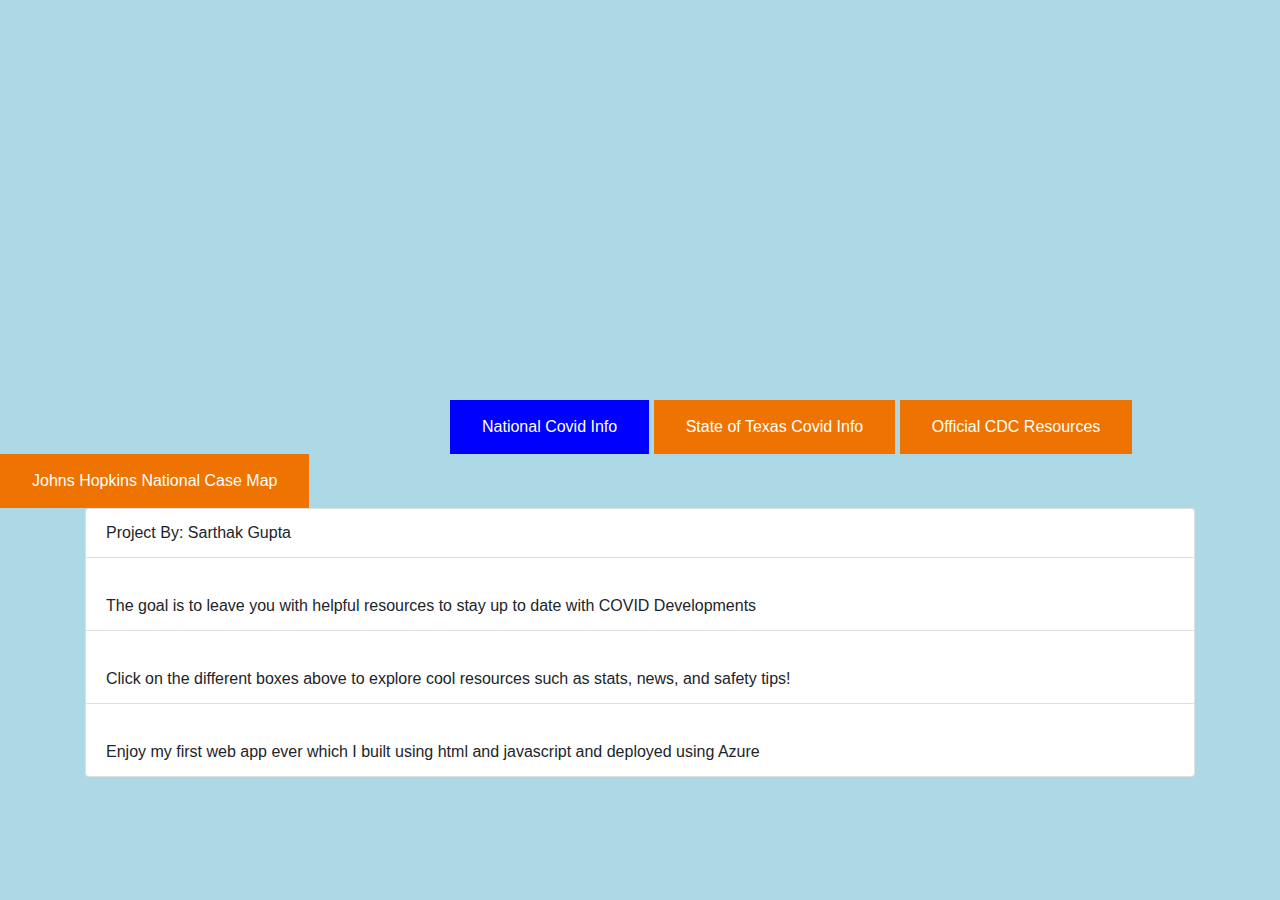
<file: index.html>
<!-- Sarthak Gupta -->
<!-- Thanks to Brain C. and Cecil P. of MSFT Azure for their workshop on this in the HackTX Azure Static Web App Development Workshop -->
<!-- Also, thanks for everyone who put on all the other workshops which all helped a lot -->
<!-- Date: 10/24/2020 - 10/25/2020 @ HackTX -->
<!doctype html>
<html lang="en">
  <head>
      <!-- Setting title to COVID INFO here -->
    <title>COVID INFO</title>
    <!-- Required meta tags -->
    <meta charset="utf-8">
    <meta name="viewport" content="width=device-width, initial-scale=1, shrink-to-fit=no">

    <!-- Bootstrap CSS -->
    <link rel="stylesheet" href="https://stackpath.bootstrapcdn.com/bootstrap/4.3.1/css/bootstrap.min.css" integrity="sha384-ggOyR0iXCbMQv3Xipma34MD+dH/1fQ784/j6cY/iJTQUOhcWr7x9JvoRxT2MZw1T" crossorigin="anonymous">

    <!-- Setting general background image settings -->
    

    <!-- updating button qualities -->
    <style>
  
      body
      {
        background-color: lightblue;
      }

      .button
      {
          border: none;
          color: white;
          padding: 15px 32px;
      }

      /* setting up first button */
      .button1
      {
        background-color: blue;
        margin-top: 400px;
        margin-left: 450px;
      }
      .button1:hover
      {
        background-color: red;
        color: white;
      }

      /* setting up second button */
      .button2 {background-color: rgb(238, 115, 0);} /* Burnt Orange */
      .button2:hover
      {
        background-color:white;
        color:rgb(238, 115, 0);
        outline: rgb(238, 115, 0);
      }

      /* setting up third button layout*/
      .button3 {background-color: transparent;} /* Burnt Orange */
      

    </style>
  </head>
  <body>  

    <form action="https://www.usa.gov/" method="get" target="_blank">
      <!--<button class = "button button 2" type="submit">State of Texas Covid Info</button>-->
    

      <!--<button class ="button button1" onclick="window.location.href = 'https://cnn.com';">National Covid Info</button>-->
      <!-- Link Button code below -->
      <button type = "submit" formaction = "https://www.usa.gov/" class ="button button1">National Covid Info</button>
      <button type = "submit" formaction = "https://dshs.texas.gov/news/updates.shtm" class ="button button2">State of Texas Covid Info</button>

      <button type = "submit" formaction = "https://www.cdc.gov/coronavirus/resources.html" class ="button button2">Official CDC Resources</button>
      <button type = "submit" formaction = "https://coronavirus.jhu.edu/map.html" class ="button button2">Johns Hopkins National Case Map</button>
    </form>
    

    <article class="container">
        <!-- adding Bootstrap container and a list group below && setting id of list to instructions-list -->
        <ul class="list-group" id="instructions-list">
        </ul>
    </article>

    <!-- Optional JavaScript -->
    <!-- jQuery first, then Popper.js, then Bootstrap JS -->
    <script src="https://code.jquery.com/jquery-3.3.1.slim.min.js" integrity="sha384-q8i/X+965DzO0rT7abK41JStQIAqVgRVzpbzo5smXKp4YfRvH+8abtTE1Pi6jizo" crossorigin="anonymous"></script>
    <script src="https://cdnjs.cloudflare.com/ajax/libs/popper.js/1.14.7/umd/popper.min.js" integrity="sha384-UO2eT0CpHqdSJQ6hJty5KVphtPhzWj9WO1clHTMGa3JDZwrnQq4sF86dIHNDz0W1" crossorigin="anonymous"></script>
    <script src="https://stackpath.bootstrapcdn.com/bootstrap/4.3.1/js/bootstrap.min.js" integrity="sha384-JjSmVgyd0p3pXB1rRibZUAYoIIy6OrQ6VrjIEaFf/nJGzIxFDsf4x0xIM+B07jRM" crossorigin="anonymous"></script>
    
    <script src = "local-index.js"></script>  
</body>  
</html>
</file>
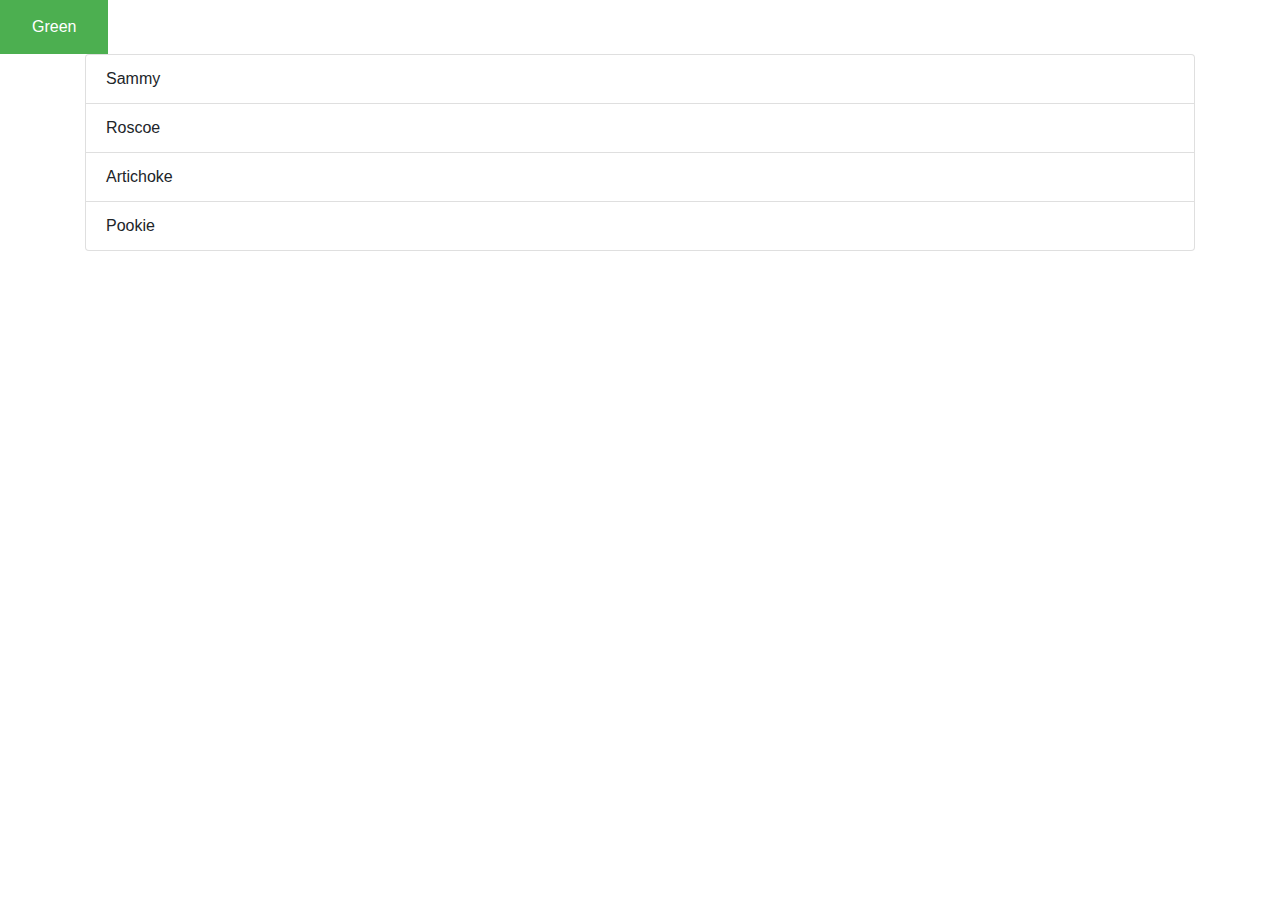
<file: aswa-workshop/index.html>
<!-- Sarthak Gupta -->
<!-- Thanks to Brain C. and Cecil P. of MSFT Azure for teaching how to program this in the HackTX Azure Static Web App Development Workshop -->
<!-- Date: 10/24/2020 -->
<!doctype html>
<html lang="en">
  <head>
      <!-- Setting title to ASWA dogs here -->
    <title>ASWA dogs</title>
    <!-- Required meta tags -->
    <meta charset="utf-8">
    <meta name="viewport" content="width=device-width, initial-scale=1, shrink-to-fit=no">

    <!-- Bootstrap CSS -->
    <link rel="stylesheet" href="https://stackpath.bootstrapcdn.com/bootstrap/4.3.1/css/bootstrap.min.css" integrity="sha384-ggOyR0iXCbMQv3Xipma34MD+dH/1fQ784/j6cY/iJTQUOhcWr7x9JvoRxT2MZw1T" crossorigin="anonymous">

    <!-- updating button qualities -->
    <style>
    
    .button
    {
        border: none;
        color: white;
        padding: 15px 32px;
    }

    .button1 {background-color: #4CAF50;} /* Green */
    </style>
  </head>
  <body>  

    <button class ="button button1">Green</button>

    

    <article class="container">
        <!-- adding Bootstrap container and a list group below && setting id of list to dogs-list -->
        <ul class="list-group" id="dogs-list">
        </ul>
    </article>

    <!-- Optional JavaScript -->
    <!-- jQuery first, then Popper.js, then Bootstrap JS -->
    <script src="https://code.jquery.com/jquery-3.3.1.slim.min.js" integrity="sha384-q8i/X+965DzO0rT7abK41JStQIAqVgRVzpbzo5smXKp4YfRvH+8abtTE1Pi6jizo" crossorigin="anonymous"></script>
    <script src="https://cdnjs.cloudflare.com/ajax/libs/popper.js/1.14.7/umd/popper.min.js" integrity="sha384-UO2eT0CpHqdSJQ6hJty5KVphtPhzWj9WO1clHTMGa3JDZwrnQq4sF86dIHNDz0W1" crossorigin="anonymous"></script>
    <script src="https://stackpath.bootstrapcdn.com/bootstrap/4.3.1/js/bootstrap.min.js" integrity="sha384-JjSmVgyd0p3pXB1rRibZUAYoIIy6OrQ6VrjIEaFf/nJGzIxFDsf4x0xIM+B07jRM" crossorigin="anonymous"></script>
    
    <script src = "local-index.js"></script>  
</body>  
</html>
</file>
